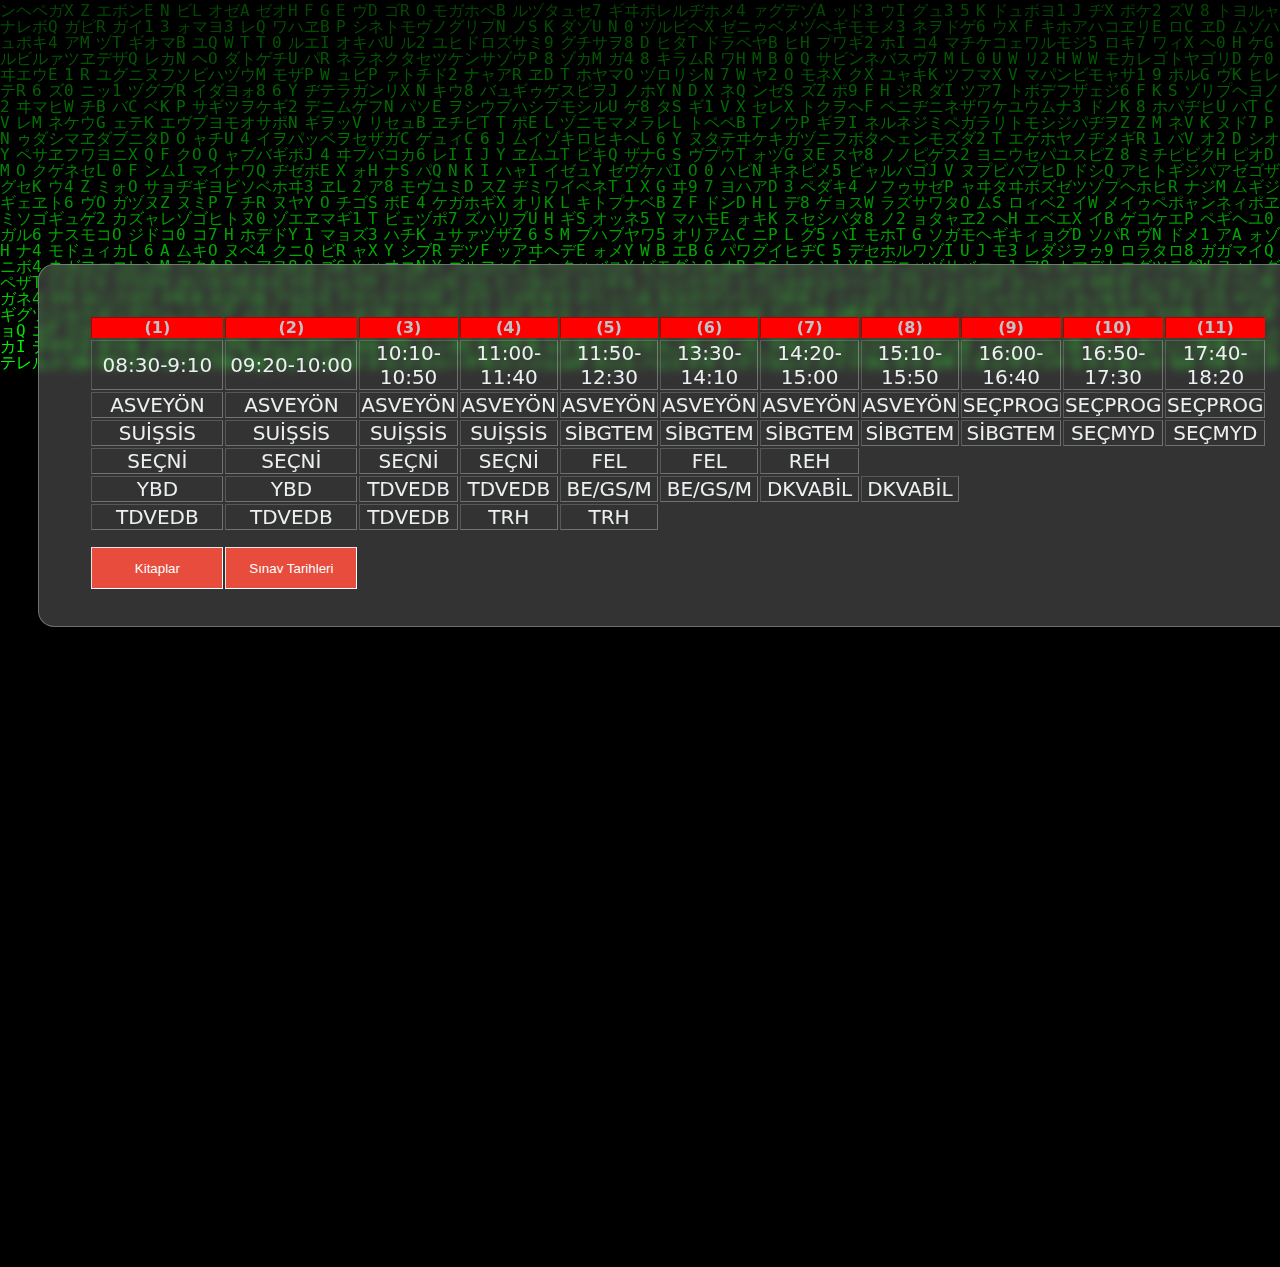
<file: dersprogramı.html>
<!DOCTYPE html>
<html lang="en">
<head>
    <meta charset="UTF-8">
    <meta http-equiv="X-UA-Compatible" content="IE=edge">
    <meta name="viewport" content="width=device-width, initial-scale=1.0">
    <title>AMP 11/Y Bilişim Ders Programı</title>
    <link rel="stylesheet" href="main.css">
    <link rel="stylesheet" href="dersprog.css">
</head>
<body>
    <canvas id="Matrix"></canvas>
    <table id="table" class="tablo" border="1">
        <thead >
        <th>(1)</th>
        <th>(2)</th>
        <th>(3)</th>
        <th>(4)</th>
        <th>(5)</th>
        <th>(6)</th>
        <th>(7)</th>
        <th>(8)</th>
        <th>(9)</th>
        <th>(10)</th>
        <th>(11)</th>
            </tr>
        </thead>
        <tbody >
            <tr>
            <td>08:30-9:10</td><td>09:20-10:00</td><td>10:10-10:50</td><td>11:00-11:40</td><td>11:50-12:30</td><td>13:30-14:10</td><td>14:20-15:00</td><td>15:10-15:50</td><td>16:00-16:40</td>
            <td>16:50-17:30</td><td>17:40-18:20</td>
            </tr>
            <tr>
                <td title="Ağ Sistemleri Ve Yönlendirme | Atölye | Alper K. ">ASVEYÖN</td>
                <td title="Ağ Sistemleri Ve Yönlendirme | Atölye | Alper K.">ASVEYÖN</td>
                <td title="Ağ Sistemleri Ve Yönlendirme | Atölye | Alper K.">ASVEYÖN</td>
                <td title="Ağ Sistemleri Ve Yönlendirme | Atölye | Alper K.">ASVEYÖN</td>
                <td title="Ağ Sistemleri Ve Yönlendirme | Atölye | Alper K.">ASVEYÖN</td>
                <td title="Ağ Sistemleri Ve Yönlendirme | Atölye | Alper K.">ASVEYÖN</td>
                <td title="Ağ Sistemleri Ve Yönlendirme | Atölye | Alper K.">ASVEYÖN</td>
                <td title="Ağ Sistemleri Ve Yönlendirme | Atölye | Alper K.">ASVEYÖN</td>
                <td title="Seçmeli Programlama | Atölye | Alper K.">SEÇPROG</td>
                <td title="Seçmeli Programlama | Atölye | Alper K.">SEÇPROG</td>
                <td title="Seçmeli Programlama | Atölye | Alper K.">SEÇPROG</td>
            </tr>
            <tr>
                <td title="Sunucu İşletim Sistemi | Atölye | Alper K. ">SUİŞSİS</td>
                <td title="Sunucu İşletim Sistemi | Atölye | Alper K. ">SUİŞSİS</td>
                <td title="Sunucu İşletim Sistemi | Atölye | Alper K. ">SUİŞSİS</td>
                <td title="Sunucu İşletim Sistemi | Atölye | Alper K. ">SUİŞSİS</td>
                <td title="Siber Güvenlik Temelleri | Atölye | Alper K. ">SİBGTEM</td>
                <td title="Siber Güvenlik Temelleri | Atölye | Alper K. ">SİBGTEM</td>
                <td title="Siber Güvenlik Temelleri | Atölye | Alper K. ">SİBGTEM</td>
                <td title="Siber Güvenlik Temelleri | Atölye | Alper K. ">SİBGTEM</td>
                <td title="Siber Güvenlik Temelleri | Atölye | Alper K. ">SİBGTEM</td>
                <td title="Seçmeli Mesleki Yabancı Dil | Atölye | Alper K. ">SEÇMYD</td>
                <td title="Seçmeli Mesleki Yabancı Dil | Atölye | Alper K.">SEÇMYD</td>
            </tr>
            <tr>
                <td title="Nesnelerin İnterneti | Atölye | Nihan Ö. ">SEÇNİ</td>
                <td title="Nesnelerin İnterneti | Atölye | Nihan Ö. ">SEÇNİ</td>
                <td title="Nesnelerin İnterneti | Atölye | Nihan Ö. ">SEÇNİ</td>
                <td title="Nesnelerin İnterneti | Atölye | Nihan Ö. ">SEÇNİ</td>
                <td title="Felsefe | B9 | Hafize K. ">FEL</td>
                <td title="Felsefe | B9 | Hafize K. ">FEL</td>
                <td title="Rehberlik | B9 | Kamil A. ">REH</td>
                <td abbr="" class="label" id="bosDers"><span class="align">-</span><span class="add-label">Boş Ders</span></td>
                <td abbr="" class="label" id="sınavTarih"><span class="align">TRH</span><span class="add-label">26 EKİM</span></td>
                <td abbr="" class="label" id="sınavIngilizce"><span class="align">YBD</span><span class="add-label">26 EKİM</span></td>
            </tr>
            <tr>
            <td title="Yabancı Dil | B21 | R. ARAS ">YBD</td>
            <td title="Yabancı Dil | B21 | R. ARAS ">YBD</td>
            <td title="Türk Dili Ve Dil Bilgisi | B21 | R. UÇAR ">TDVEDB</td>
            <td title="Türk Dili Ve Dil Bilgisi | B21 | R. UÇAR ">TDVEDB</td>
            <td title="Beden Eğitimi | SD2 | M. İLTER">BE/GS/M</td>
            <td title="Beden Eğitimi | SD2 | M. İLTER">BE/GS/M</td>
            <td title="Din Kültürü Ve Ahlak Bilgisi | B21 | Y. BAŞOŞ">DKVABİL</td>
            <td title="Din Kültürü Ve Ahlak Bilgisi | B21 | Y. BAŞOŞ">DKVABİL</td>
            <td abbr="" class="label" id="sınavEd"><span class="align">TDVEDB</span><span class="add-label">27 EKİM</span></td>
            </tr>
            <tr>
                <td title="Türk Dili Ve Dil Bilgisi | A26 | R. UÇAR ">TDVEDB</td>
                <td title="Türk Dili Ve Dil Bilgisi | A26 | R. UÇAR ">TDVEDB</td>
                <td title="Türk Dili Ve Dil Bilgisi | A26 | R. UÇAR ">TDVEDB</td>
                <td title="Tarih | A26 | D. DEMİRT ">TRH</td>
                <td title="Tarih | A26 | D. DEMİRT ">TRH</td>
            </tr>
            <tr>
                <td class="sa"><button class="custom-btn btn-5"onclick="kitaplar()"><span>Kitaplar</span></button></td>
                <td class="sa"><button class="custom-btn btn-5" onclick="handleEvent()"><span>Sınav Tarihleri</span></button></td>
            </tr>
            <tr id="kitaplar">
                <td>
                    <a target="_blank" href="/kitaplar/Mesleki_Yabanci_Dil_Bilisim_11-12_3.pdf">SEÇMYD</a> <br>
                    <a target="_blank" href="/kitaplar/Nesnelerin_Interneti_11_3.pdf">SEÇNİ</a> <br>
                    <a target="_blank" href="/kitaplar/Programlama_Ortak.pdf">SEÇPROG</a> <br>
                    <a target="_blank" href="/kitaplar/Siber_Guvenlik_Temelleri_11_3.pdf">SİBGTEM</a> <br>
                </td>
            </tr>
        </tbody>
    </table>
 
    <script src="dersprog.js"></script>
</body>
</html>
</file>
<file: main.css>
*{
    padding: 0;
    margin: 0;
    box-sizing: border-box;
}
body{
    overflow-x: hidden;
    padding: 0;
    margin: 0;
    background-color: #ffffff;
    color: #333;
    font-family: system-ui, -apple-system, BlinkMacSystemFont, 'Segoe UI', Roboto, Oxygen, Ubuntu, Cantarell, 'Open Sans', 'Helvetica Neue', sans-serif;
}
body.dark{
    background-color: #333;
    color: #ffffff;
}
a{
    text-decoration: none;
}
nav{
    height: 80px;
    width: 100%;
    background-color: rgb(255, 255, 255);
}
label.logo{
    color: #333;
    font-size: 17px;
    line-height: 20px;
    padding: 0 100px;
    font-weight: bold;
}
nav ul{
    float: right;
    margin-right: 150px;
}
nav ul li{
    display: inline-block;
    line-height: 40px;
    margin: 0 5px;
}
nav ul li a{
    color: #555555;
    font-size: 15px;
    padding: 0px 5px;
    border-bottom-color: #55555515;
    transition: 1s all;
}
.nav-bar a.active,a:hover{
    border-bottom: 1px solid #555555;
    border-radius: 3;
    color: #333333;
}
.mode-control{
    cursor: pointer;
    position: relative;
    top: 7px;
}
.mode-control input{
    position: absolute;
    opacity: 0;
}
.mode-control  span:nth-of-type(2){
    display: none;
}
.mode-control input:checked + span{
    display: none;
}
.mode-control input:checked + span + span{
    display:inline-block;
}
.mode-control span{
    display: inline-block;
    background-color: #fff;
}
body.dark .mode-control span{
    background-color: #fff;
}
.developer{
    position: absolute;
    left: 100px;
    top: 45px;
    color: #888888;
    font-size: 13px;
}
.image{
    border-radius: 50%;
    position: absolute;
    top: 15px;
    left: 40px;
    transition: .3s all;
}
.image:hover{
    box-shadow: 0px 0px 4px black;
}
.hosgeldin{
    font-size: 24px;
    font-weight: 700;
}
.welcome-section{
    border-radius: 10px;
    width: 900px;
    height: 178px;
    margin-left: 10%;
    margin-top: 20px;
    padding: 25px;
    background-color: #eeeeee;
}
body.dark .welcome-section{
    background-color: #1e1f21;
}
.caption{
    padding-top: 20px;
}
.information{
    position: relative;
    left: 130px;
}
.logo{
    color: #333;
    font-size: 17px;
    position: relative;
    left: 100px;
    top: 20px;
}
@media (max-width:700px) {
    .information{display: none;}
    nav ul li{
        line-height: 80px;
    }
}
::-webkit-scrollbar{
    background-color: #1e1f21;
}
::-webkit-scrollbar-thumb{
    background-color: #777777;
    border-radius: 20px;
}
::-webkit-scrollbar {
    width: 5px;
}
::-webkit-scrollbar-track {
    box-shadow: inset 0 0 5px grey; 
    border-radius: 10px;
}
</file>
<file: dersprog.css>
body{
    margin: 0;
    padding:0;
    box-sizing: border-box;
    background-color: #000000;
    overflow: hidden;
}
.sa{
background-color: #fff;
position: relative;
top: 15px;
}
.custom-btn {
width: 130px;
height: 40px;
color: #fff;
padding: 10px 25px;
font-family: 'Lato', sans-serif;
font-weight: 500;
background: transparent;
cursor: pointer;
transition: all 0.3s ease;
position: relative;
display: inline-block;
outline: none;
}
.btn-5 {
width: 130px;
height: 40px;
line-height: 42px;
padding: 0;
border: none;
background: #e74c3c;
}
.btn-5:hover {
color: #2c3e50;
background: transparent;
box-shadow:none;
}
.btn-5:before,
.btn-5:after{
content:'';
position:absolute;
top:0;
right:0;
height:2px;
width:0;
background: #2c3e50;
box-shadow:
7px 7px 20px 0px #0003,
4px 4px 5px 0px #0002;
transition:400ms ease all;
}
.btn-5:after{
right:inherit;
top:inherit;
left:0;
bottom:0;
}
.btn-5:hover:before,
.btn-5:hover:after{
width:100%;
transition:800ms ease all;
}
h1{
    color: #fff;
    position: relative;
    left: 35%;
    top: 170px;
}
.tablo thead{
    color: #bdc3c7;
}
.tablo{
    font-family: system-ui, -apple-system, BlinkMacSystemFont, 'Segoe UI', Roboto, Oxygen, Ubuntu, Cantarell, 'Open Sans', 'Helvetica Neue', sans-serif;
    color: #ecf0f1;
    background: rgba(255, 255, 255, 0.2);
    border-radius: 16px;
    box-shadow: 0 4px 30px rgba(0, 0, 0, 0.1);
    backdrop-filter: blur(5px);
    -webkit-backdrop-filter: blur(5px);
    border: 1px solid rgba(255, 255, 255, 0.3);
    position: relative;
    left: 3%;
    bottom: 640px;
    padding: 50px;
    text-align: center;
}
thead{
    border: 2px solid red;
    background-color: red;
}
tbody{
    font-size: 20px;
}
.kitaplar , .sınav-trh , .projoler{
    position: relative;
    top: 10px;
    background-color: red;
    padding: 5px;
    border-radius: 5px;
    font-size: 15px;
}




.label {
    opacity: 0;
    cursor: pointer;
    color: #ffffff;
    text-transform: uppercase;
    white-space: nowrap;
    background-color: #2ecc7038;
}
td[abbr] span.add-label{
 display:none;
}
td[abbr]:hover span.align{
 display:none;
}
td[abbr]:hover span.add-label{
 display:block;
}

#kitaplar{
    display: none;
    position: absolute;
    top: 89%;
    background-color: #e74c3c;
    padding: 10px;
    margin-left: 10px;
    text-align: center;
    border: 1px solid rgba(255, 0, 0, 0);
}
a{
    text-decoration: none;
    color: white;
    line-height:50px;
    text-align: center;
}
a:hover{
    border: none;
    color: #0f0;
}
</file>
